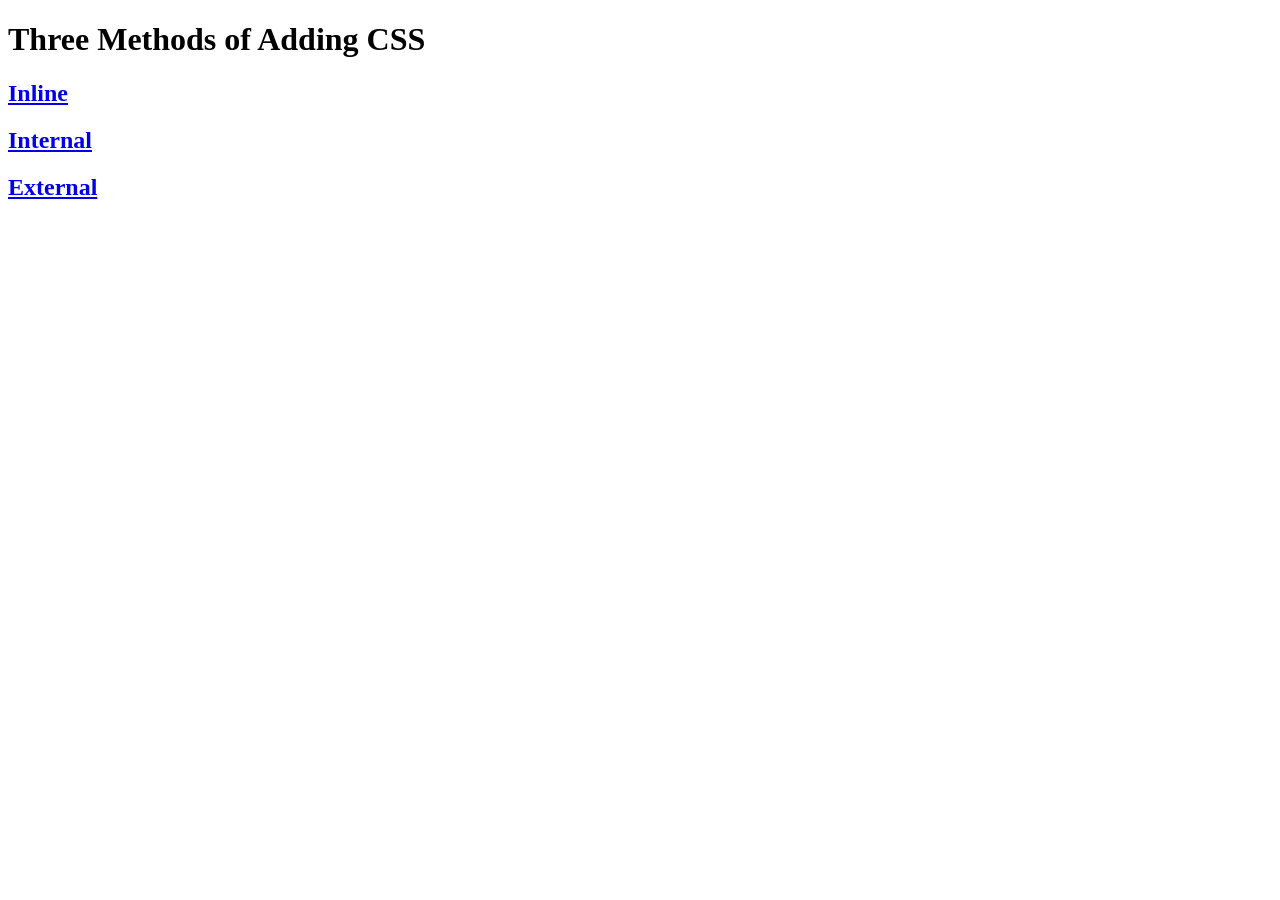
<file: 5.1. Adding CSS/index.html>
<!DOCTYPE html>
<html lang="en">

<head>
  <meta charset="UTF-8">
  <title>Adding CSS</title>
</head>

<body>
  <h1>Three Methods of Adding CSS</h1>
  <!-- Create 3 Links to The 3 Webpages: inline, internal and external -->
   <h2><a href="./inline.html">Inline</a> </h2>
   <h2><a href="./internal.html">Internal</a> </h2>
   <h2><a href="./external.html">External</a> </h2>
</body>

</html>
</file>
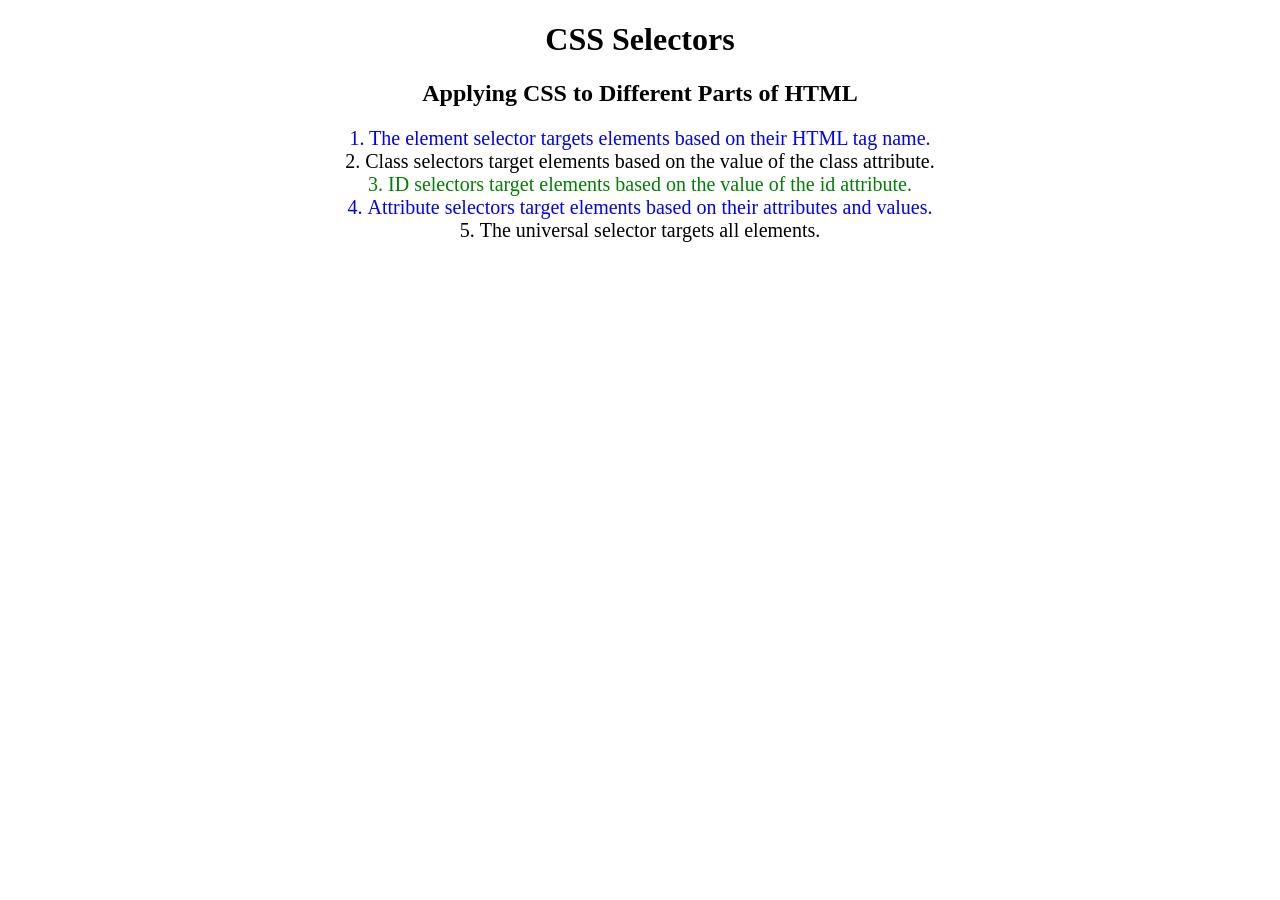
<file: 5.3 CSS Selectors 2/index.html>
<!DOCTYPE html>
<html lang="en">

<head>
  <meta charset="UTF-8">
  <title>CSS Selectors</title>
  <link rel="stylesheet" href="./style.css" />
</head>

<body>
  <h1>CSS Selectors</h1>
  <h2>Applying CSS to Different Parts of HTML</h2>
  <!-- TODO 1: Set the CSS for all paragraph tags to "color: red" -->
  <p class="note">1. The element selector targets elements based on their HTML tag name.</p>

  <ol>
    <!-- TODO 2: Set the CSS for all elements with a class of "note" to "font-size: 20px" -->
    <li class="note" value="2">Class selectors target elements based on the value of the class attribute.</li>

    <!-- TODO 3: Set the CSS for the element with an id of "id-selector-demo" to "color: green" -->
    <li class="note" id="id-selector-demo" value="3">ID selectors target elements based on the value of the id
      attribute.</li>

    <!-- TODO 4: Set the CSS for the li elements that have the "value" attribute set to "4" to have "color: blue" -->
    <li class="note" value="4">Attribute selectors target elements based on their attributes and values.</li>

    <!-- TODO 5: Set all elements to have "text-align: center" -->
    <li class="note" value="5">The universal selector targets all elements.</li>
  </ol>
</body>

</html>
</file>
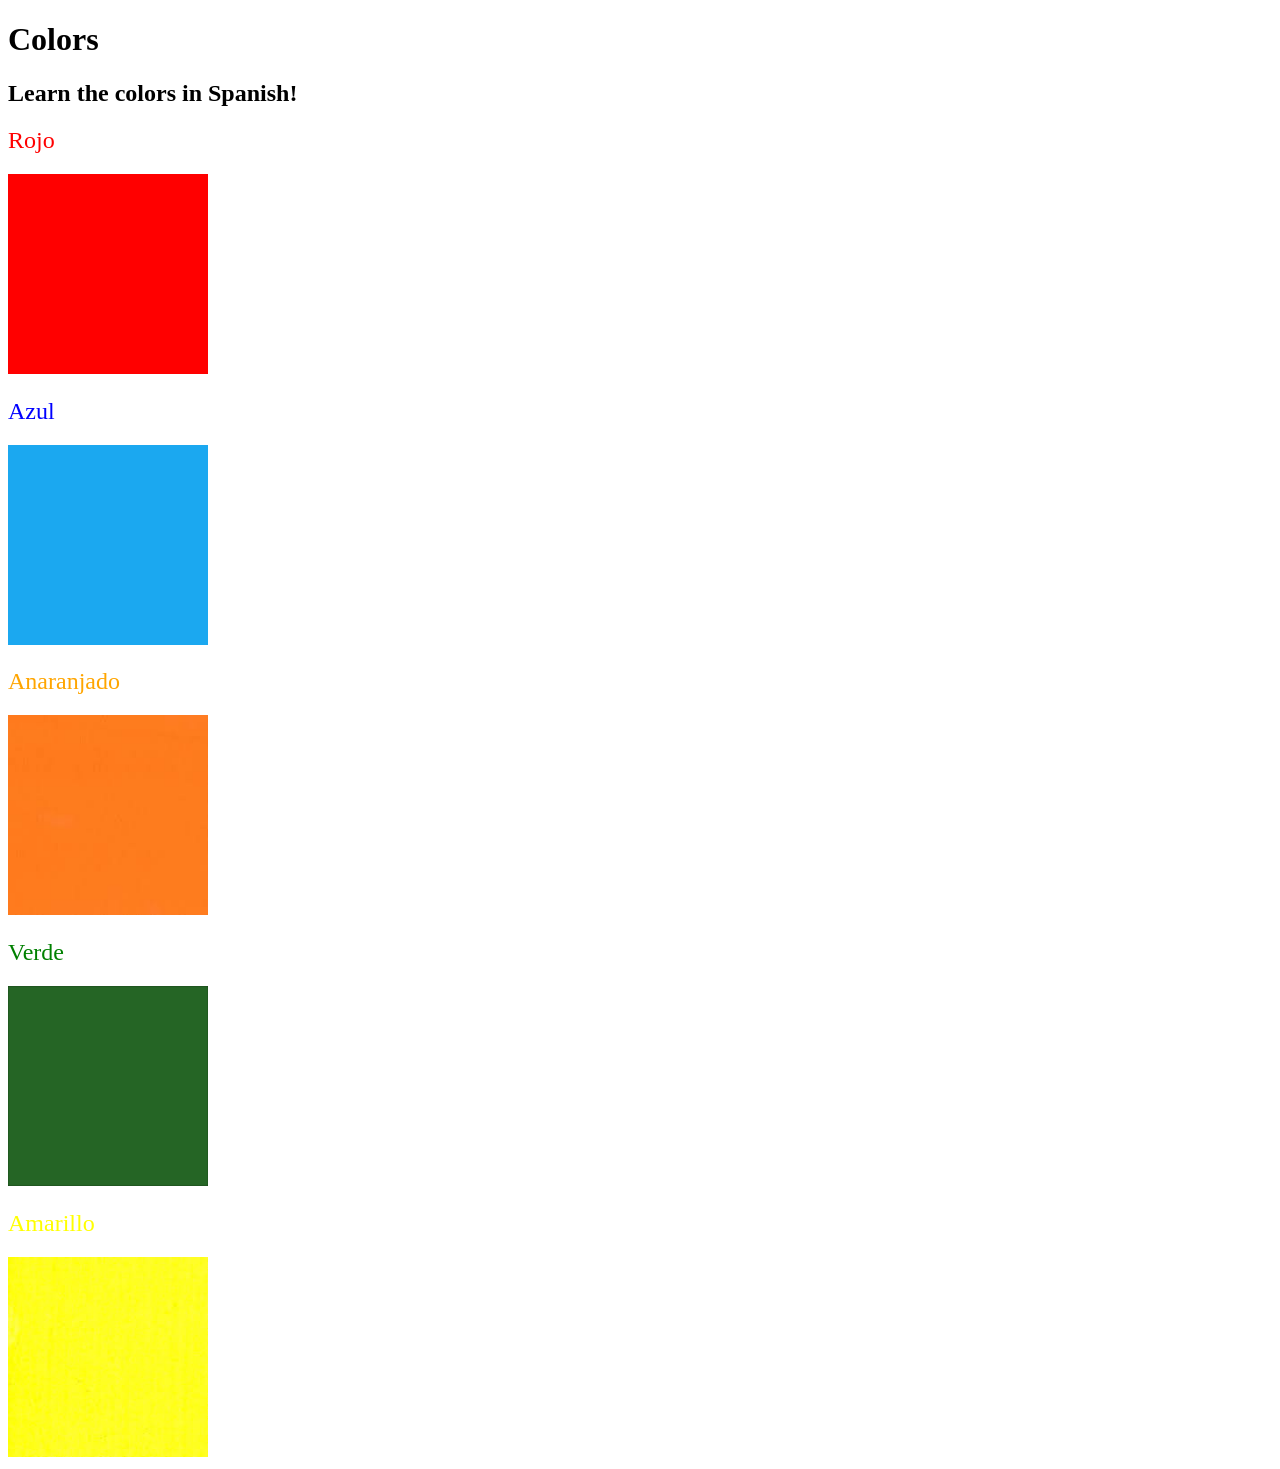
<file: 5.4-Color-Vocab-Project/index.html>
<!DOCTYPE html>
<html lang="en">
  <head>
    <meta charset="UTF-8" />
    <title>Spanish Vocabulary</title>
    <link rel="stylesheet" href="./style.css" />
  </head>

  <body>
    <h1>Colors</h1>
    <h2>Learn the colors in Spanish!</h2>
    <h2 class="color-title" id="red">Rojo</h2>
    <img src="./assets/images/red.png" alt="red" />

    <h2 class="color-title" id="blue">Azul</h2>
    <img src="./assets/images/blue.png" alt="blue" />

    <h2 class="color-title" id="orange">Anaranjado</h2>
    <img src="./assets/images/orange.png" alt="orange" />

    <h2 class="color-title" id="green">Verde</h2>
    <img src="./assets/images/green.png" alt="green" />

    <h2 class="color-title" id="yellow">Amarillo</h2>
    <img src="./assets/images/yellow.png" alt="yellow" />
  </body>
</html>

<!-- 
TODOs
IMPORTANT: You should not need to make ANY CHANGES to index.html
All code should be written in your CSS file.
1. Create a CSS file and incorporate it as an external stylesheet.
2. Use CSS to style each of the color titles to meaning. 
Hint: Use the id to help if you don't know the words in spanish.
3. Use CSS to change all the color titles to have "font-weight: normal;"
4. Use CSS (not HTML) to make all the images 200px heigh and 200px wide. 
Hint: 
https://developer.mozilla.org/en-US/docs/Web/CSS/height
https://developer.mozilla.org/en-US/docs/Web/CSS/width
-->
</file>
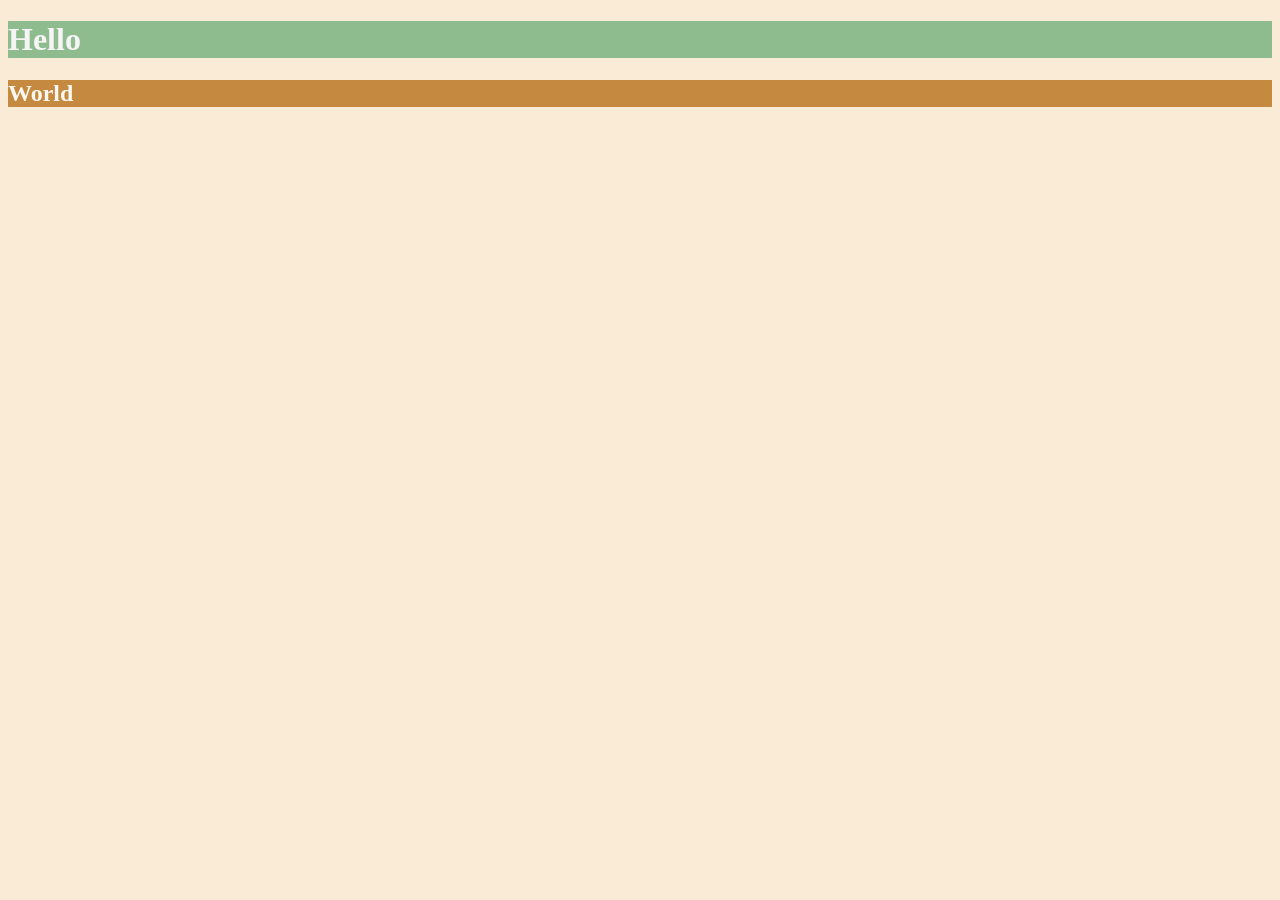
<file: 6.0 CSS Colors/index.html>
<!DOCTYPE html>
<html lang="en">

<head>
  <meta charset="UTF-8">
  <title>Colors</title>
  <style>
  /* Write your CSS code here. */
    /* 1. Make the background of the webpage "antiquewhite"
    2. Make the h1 "whitesmoke"
    3. Make the background of the h1 "darkseagreen"
    4. Make the h2 #FAF8F1
    5. Make the background of the h2 "#C58940" */
    body {
      background-color: antiquewhite;
    }
      h1 { 
      color: whitesmoke;
      background-color:darkseagreen
    }
    h2 {
      color: #FAF8F1;
      background-color: #C58940;
    }
  </style>
</head>

<body>
  <h1>Hello</h1>
  <h2>World</h2>
</body>

</html>
</file>
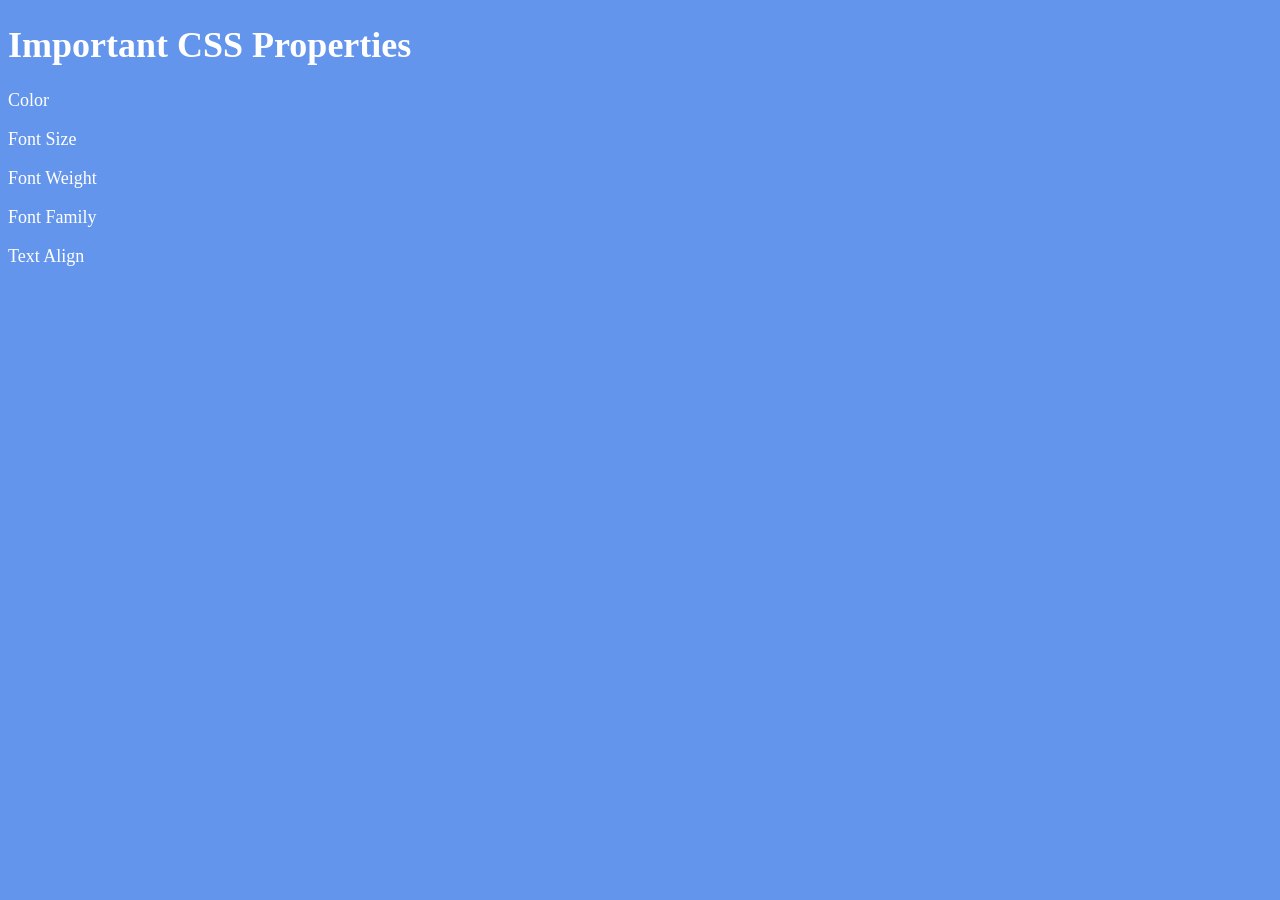
<file: 6.1-Font-Properties/index.html>
<!DOCTYPE html>
<html lang="en">

<head>
  <meta charset="UTF-8">
  <title>CSS Properties</title>
  <style>
    body {
      background-color: cornflowerblue;
      color: white;
      font-size: 18px;
    }

    /* Don't change the CSS above, add Your CSS below */

    
  </style>
</head>

<body>
  <h1>Important CSS Properties</h1>
  <p>Color</p>
  <p>Font Size</p>
  <p>Font Weight</p>
  <p>Font Family</p>
  <p>Text Align</p>

  <!-- TODOs
  1. Change the color of <p>Color</p> to "coral" color.
  2. Change the font size of <p>Font Size</p> to 2X the size of the root font size.
  3. Change the font weight of <p>Font Weight</p> to 900.
  4. Change the font family of <p>Font Family</p> to the Google font Caveat with regular (400) font weight.
  Link: https://fonts.google.com/specimen/Caveat
  5. Change the <p>Text Align</p> to right align.
  6. Change the the root (html element) font size to 30px -->
</body>

</html>
</file>
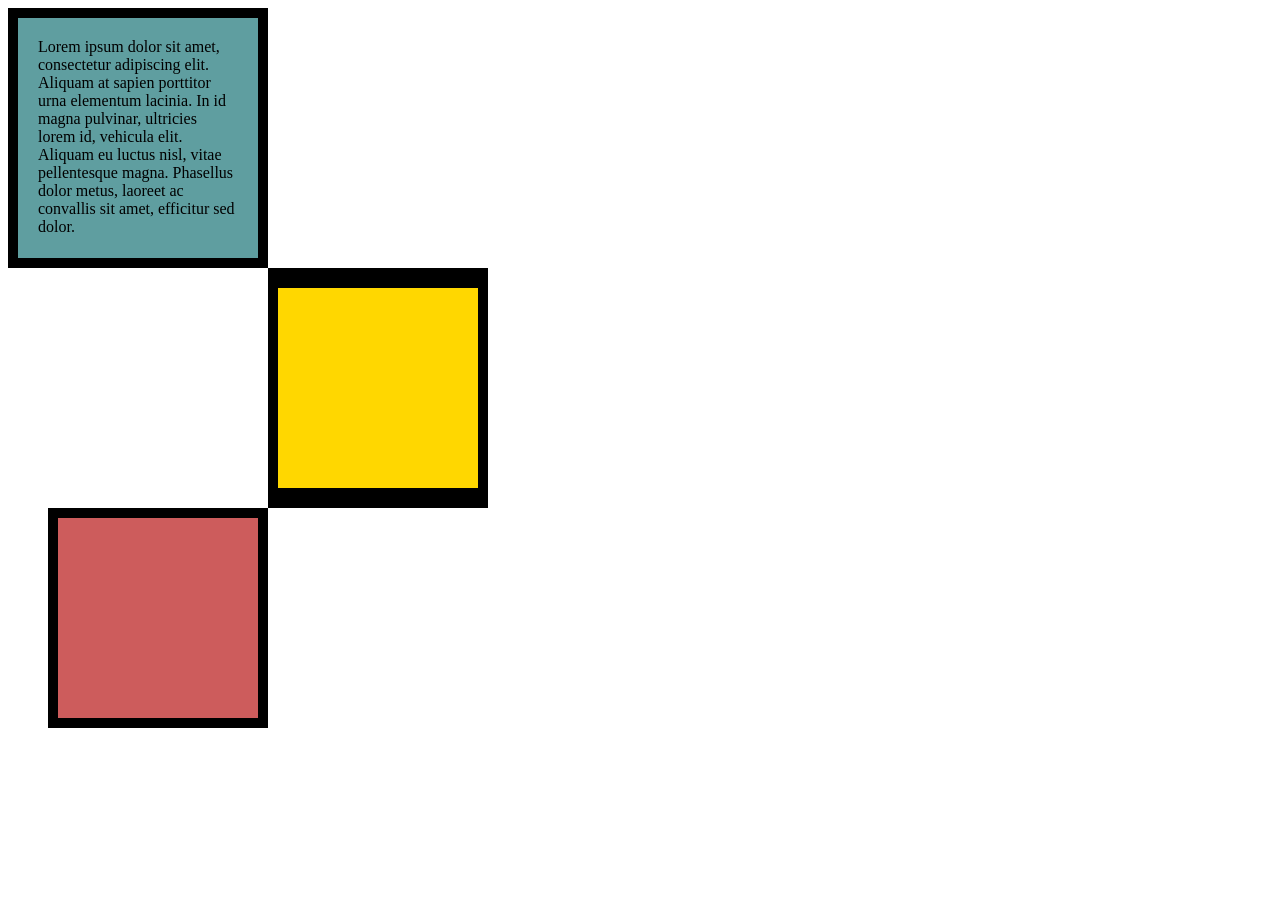
<file: 6.3 CSS Box Model/index.html>
<!DOCTYPE html>
<html lang="en">

<head>
  <meta charset="UTF-8">
  <title>CSS Box Model</title>
  <style>
    /* Write your CSS code here */
     div {
      height: 200px;
      width: 200px;
    }

    p {
      margin: 0;
    }

    #first {
      background-color: cadetblue;
      padding: 20px;
      border: 10px solid black;
    }

    #second {
      background-color: gold;
      border: solid black;
      border-width: 20px 10px;
      margin-left: 260px;
    }

    #third {
      background-color: indianred;
      border: 10px solid black;
      margin-left: 40px;
    }

  </style>
</head>

<body>


  <!-- TODOs:
1. 
e style of the <p> element to remove all margins.
Hint: Use the CSS inspector in Chrome.
7. Set the 2nd div to have a 20px border on top and bottom and 10px border left and right. (See goal image)
8. Set the 3rd div to have a 10px border 
9. Set the margins for the divs so that each box corner touches the other. (See the goal image)
-->
 <div id="first">
    <p>Lorem ipsum dolor sit amet, consectetur adipiscing elit. Aliquam at sapien porttitor urna elementum lacinia. In
      id magna pulvinar, ultricies lorem id, vehicula elit. Aliquam eu luctus nisl, vitae pellentesque magna. Phasellus
      dolor metus, laoreet ac convallis sit amet, efficitur sed dolor. </p>
  </div>
  <div id="second">

  </div>
  <div id="third">

  </div>
</body>

</body>

</html>
</file>
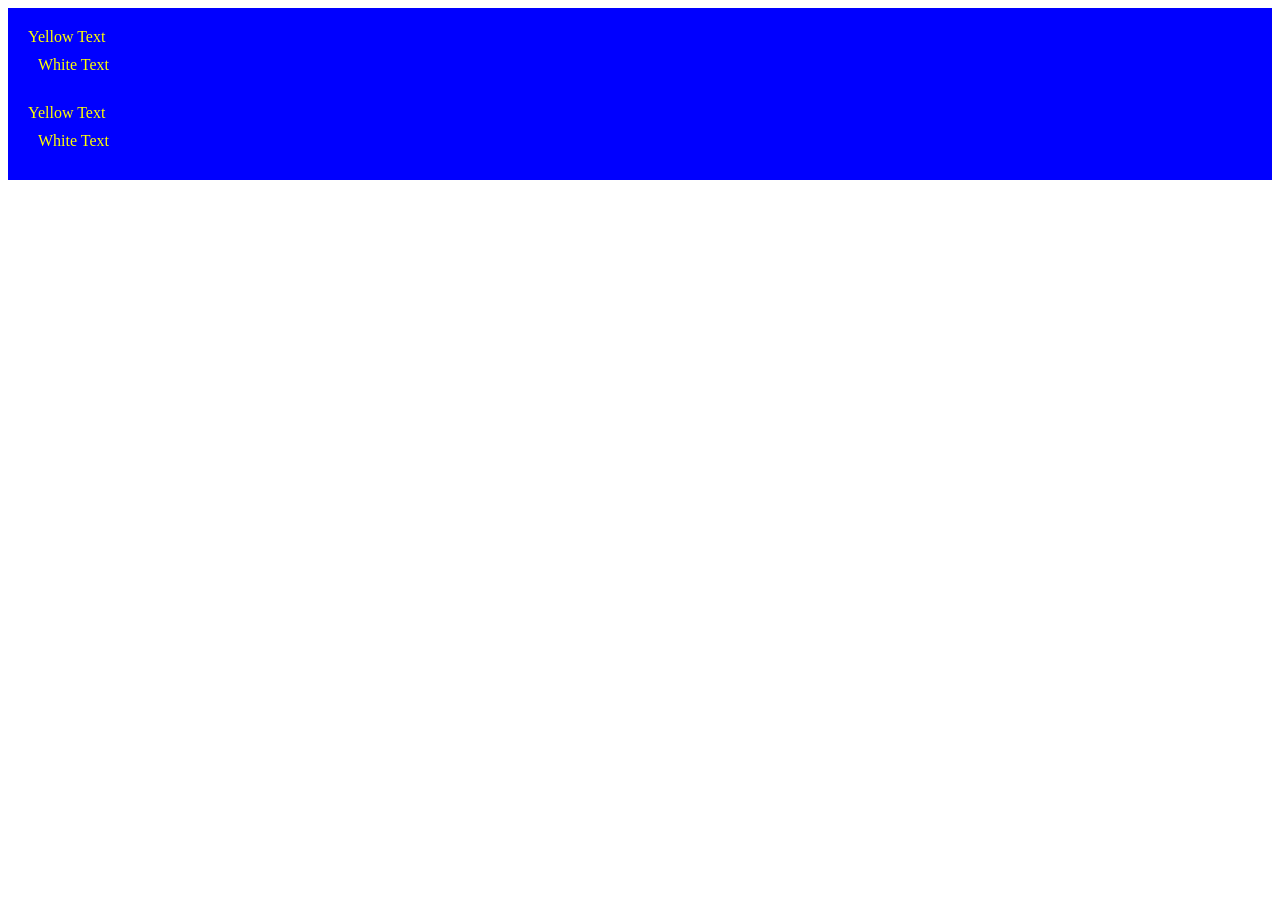
<file: 7.0-CSS-Cascade/index.html>
<!DOCTYPE html>
<html lang="en">

<head>
  <meta charset="UTF-8">
  <title>CSS Cascade</title>
  <link rel="stylesheet" href="./style.css">
</head>

<body>
  <div id="outer-box" class="box">
    <div class="box">
      <p>Yellow Text</p>
      <div class="box inner-box">
        <p class="white-text">White Text</p>
      </div>
    </div>
    <div class="box">
      <p>Yellow Text</p>
      <div class="box inner-box">
        <p class="white-text">White Text</p>
      </div>
    </div>
  </div>
</body>

</html>
</file>
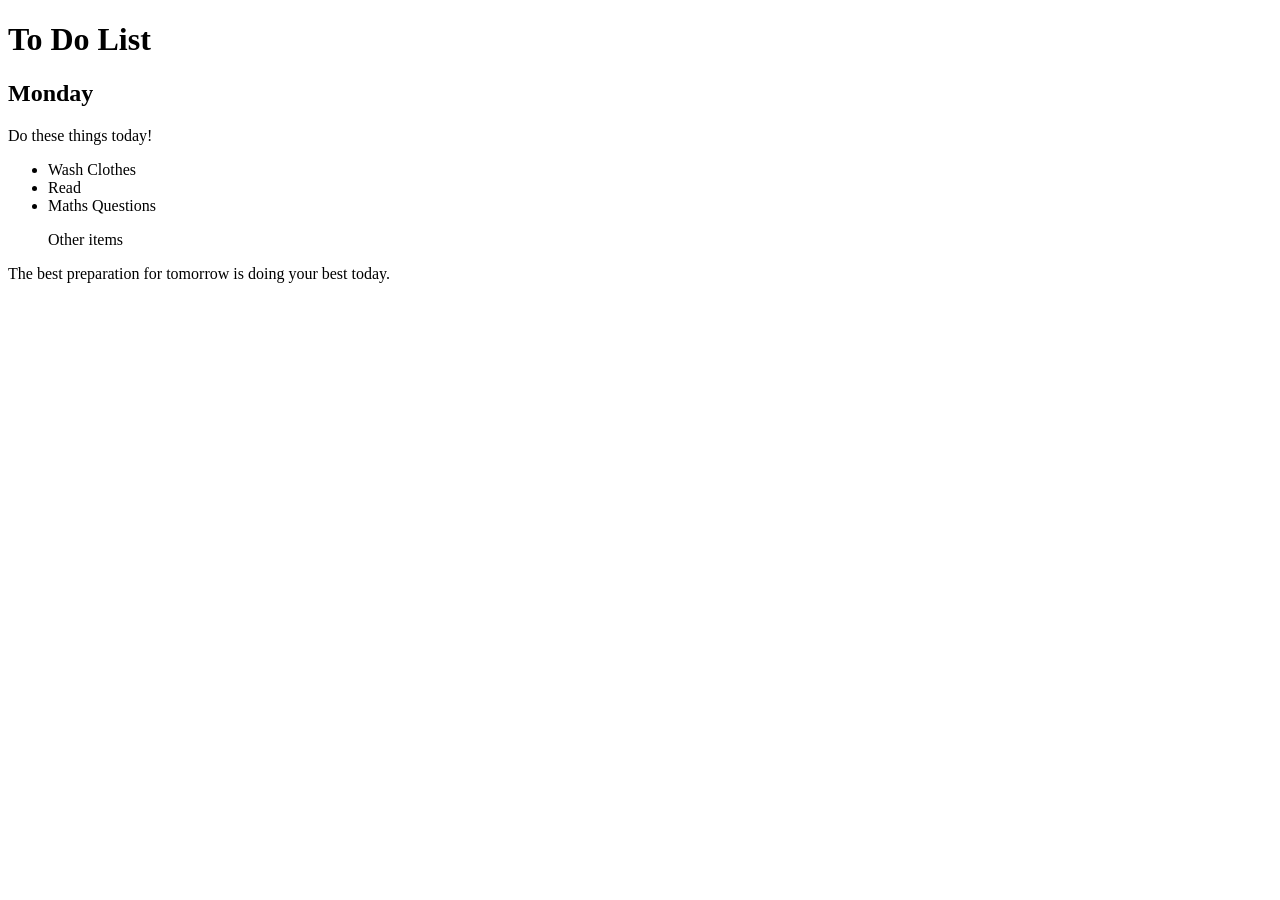
<file: 7.1 Combining Selectors/index.html>
<!DOCTYPE html>
<html lang="en">

<head>
  <meta charset="UTF-8">
  <title>Combining CSS Selectors</title>
  <link rel="stylesheet" href="./style.css">
</head>

<!-- Don't change any of the HTML code! -->

<body>
  <h1>To Do List</h1>
  <h2>Monday</h2>
  <div class="box">
    <p class="done">Do these things today!</p>
    <ul class="list">
      <li>Wash Clothes</li>
      <li class="done">Read</li>
      <li class="done">Maths Questions</li>
    </ul>
  </div>

  <ul>
    <p class="done">Other items</p>
  </ul>
  <p>The best preparation for tomorrow is doing your best today.</p>

</body>

</html>
</file>
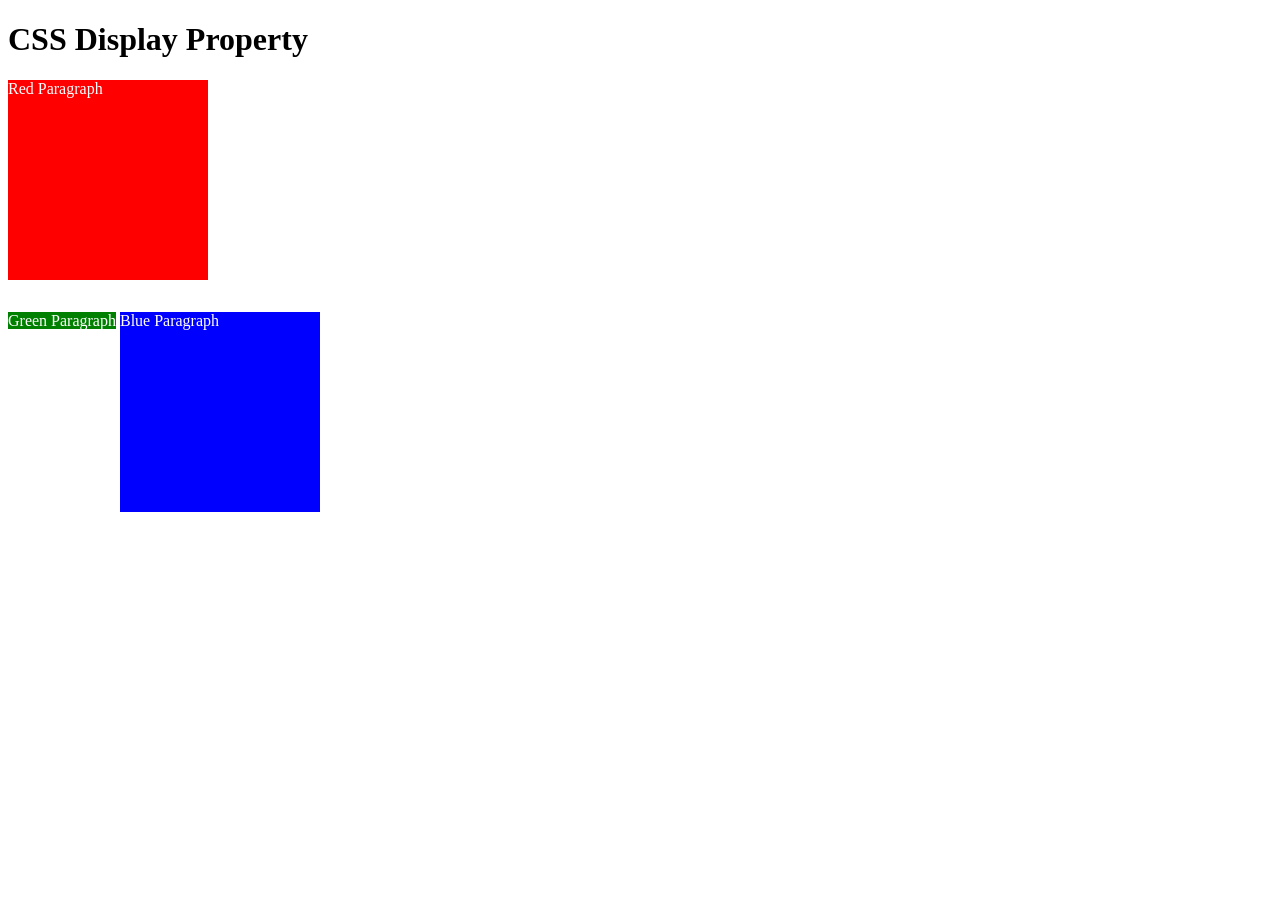
<file: 8.0 CSS Display/index.html>
<!DOCTYPE html>
<html>

<!-- 
  TODO
1. By changing only the display property of the CSS make all 3 squares line up horizontally like in goal1 image.
2. Change only the display property to make all 3 squares line up vertically like in goal2 image. 
-->

<head>
  <title>CSS Display Property Example</title>
  <style>
    p {
      color: white;
    }

    .red {
      display: block;
      width: 200px;
      height: 200px;
      background-color: red;
    }

    .green {
      display: inline;
      width: 200px;
      height: 200px;
      background-color: green;
    }

    .blue {
      display: inline-block;
      width: 200px;
      height: 200px;
      background-color: blue;
    }
  </style>
</head>


<body>
  <h1>CSS Display Property</h1>
  <p class="red">Red Paragraph </p>
  <p class="green">Green Paragraph</p>
  <p class="blue">Blue Paragraph</p>
</body>

</html>
</file>
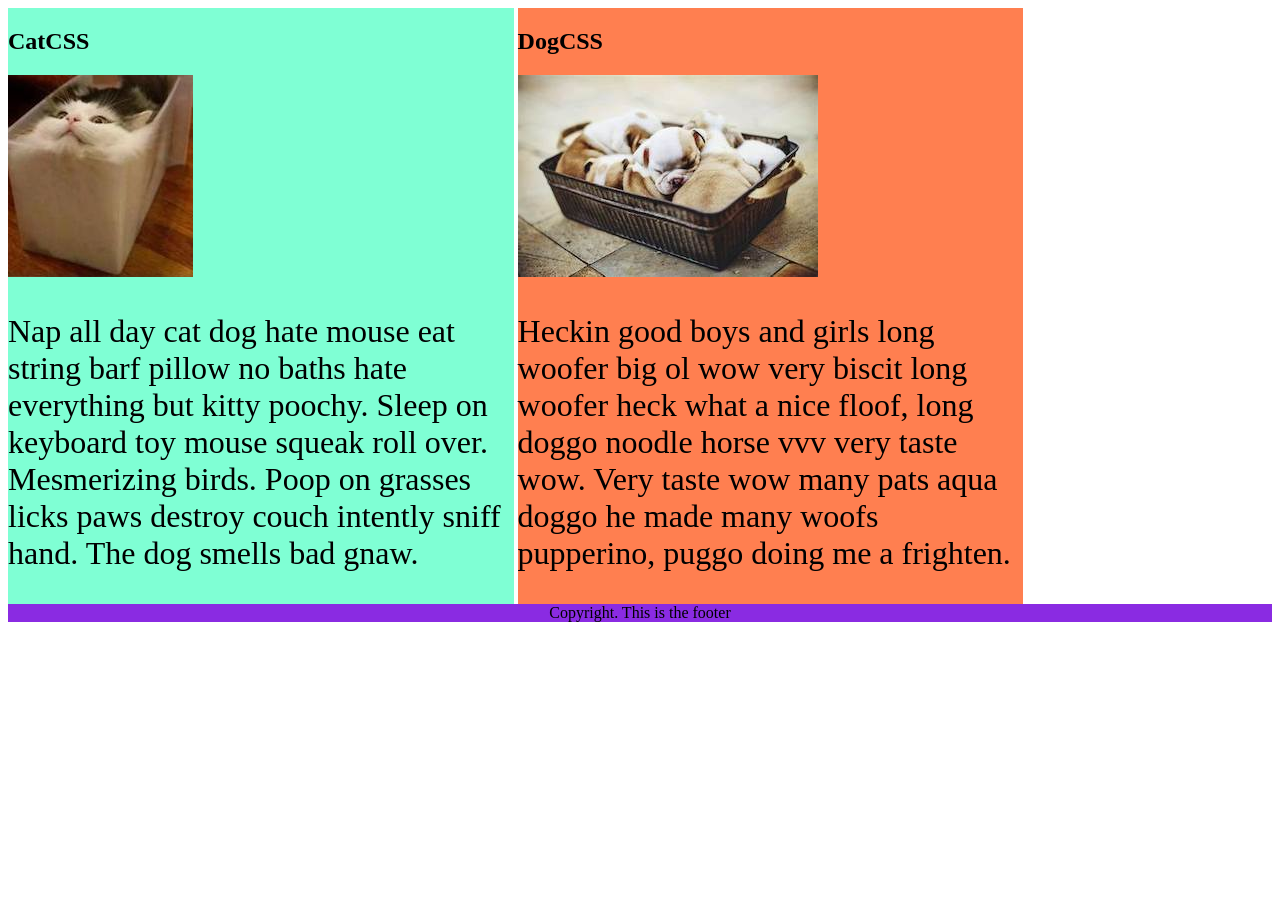
<file: 8.1 CSS Float/index.html>
<!DOCTYPE html>
<html lang="en">

<!-- TODO
1. Make both paragraph elements wrap around the image.
2. Use Float to move the cat div to the left and the dog div to the right.
3. Use clear to make the footer go below both the cat and dog div. -->

<head>
  <meta charset="UTF-8">
  <title>CSS Float</title>
  <style>
    div {
      display: inline-block;
      width: 40%;
    }

    p {
      font-size: 2em;
    }

    .cat {
      background-color: aquamarine;
    }

    .dog {
      background-color: coral;
    }

    footer {
      text-align: center;
      background-color: blueviolet;
    }
  </style>
</head>

<body>
  <div class="cat">
    <h2>CatCSS</h2>

    <img src="cat.jpeg" alt="cat in a box" />
    <p class="first-paragraph">Nap all day cat dog hate mouse eat string barf pillow no baths hate everything but kitty
      poochy. Sleep on keyboard
      toy
      mouse squeak roll over. Mesmerizing birds. Poop on grasses licks paws destroy couch intently sniff hand. The dog
      smells
      bad gnaw.</p>
  </div>
  <div class="dog">
    <h2>DogCSS</h2>
    <img src="dog.jpeg" alt="dogs in a box" />
    <p class="second-paragraph">Heckin good boys and girls long woofer big ol wow very biscit long woofer heck what a
      nice
      floof, long doggo noodle
      horse vvv very taste wow. Very taste wow many pats aqua doggo he made many woofs pupperino, puggo doing me a
      frighten.</p>
  </div>

  <footer>Copyright. This is the footer</footer>
</body>

</html>
</file>
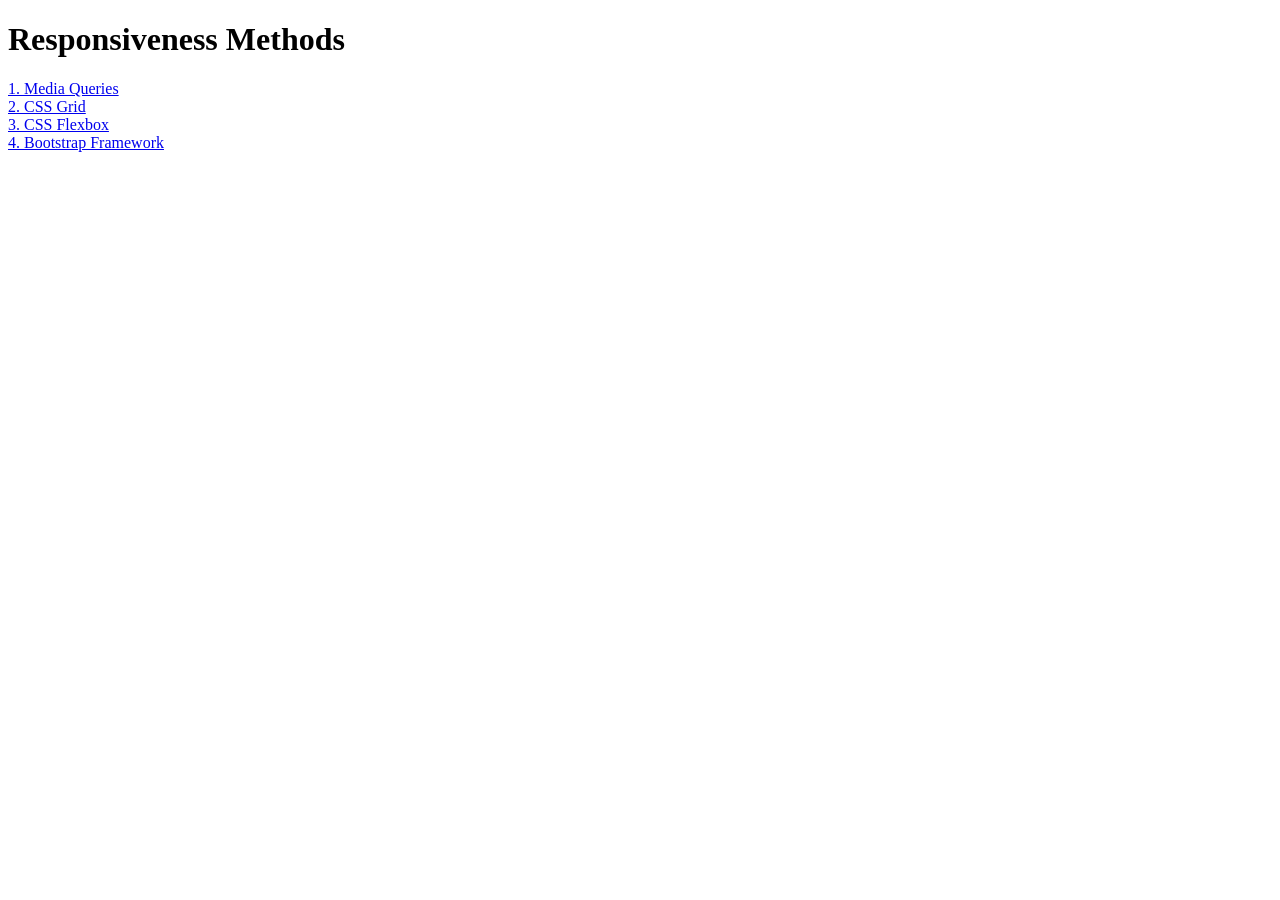
<file: 8.2 Responsiveness/index.html>
<!DOCTYPE html>
<html lang="en">

<head>
  <meta charset="UTF-8">
  <meta name="viewport" content="width=device-width, initial-scale=1.0">
  <title>Responsiveness</title>
  <style>
    a {
      display: block;
    }
  </style>
</head>

<body>
  <h1>Responsiveness Methods</h1>
  <a href="./media-query.html">1. Media Queries</a>
  <a href="./grid.html">2. CSS Grid</a>
  <a href="./flexbox.html">3. CSS Flexbox</a>
  <a href="./bootstrap.html">4. Bootstrap Framework</a>
</body>

</html>
</file>
<file: 5.3 CSS Selectors 2/style.css>
ol {
  margin-left: -40px;
  margin-top: -20px;
  list-style-position: inside;
}

/* Write your CSS below, don't change the rules above. */
p {
  color: blue;
}
.note {
  font-size: 20px;
}
#id-selector-demo {
  color: green;
}
li[value="4"] {
  color: blue;
}
*{
  text-align: center;
}
</file>
<file: 5.4-Color-Vocab-Project/style.css>
#red {
    color: red;
}
#blue {
    color: blue;
}
#orange {
    color: orange;
}
#green {
    color: green;
}
#yellow {
    color: yellow;
}
.color-title {
    font-weight: normal;
}
img {
    height: 200px;
    width: 200px;
}
</file>
<file: 7.0-CSS-Cascade/style.css>
/* Don't change the existing CSS. */

.box {
  background-color: blue;
  padding: 10px;
}

p {
  color: yellow;
  margin: 0;
  padding: 0;
}
</file>
<file: 7.1 Combining Selectors/style.css>
/* Write your code here: */
</file>
